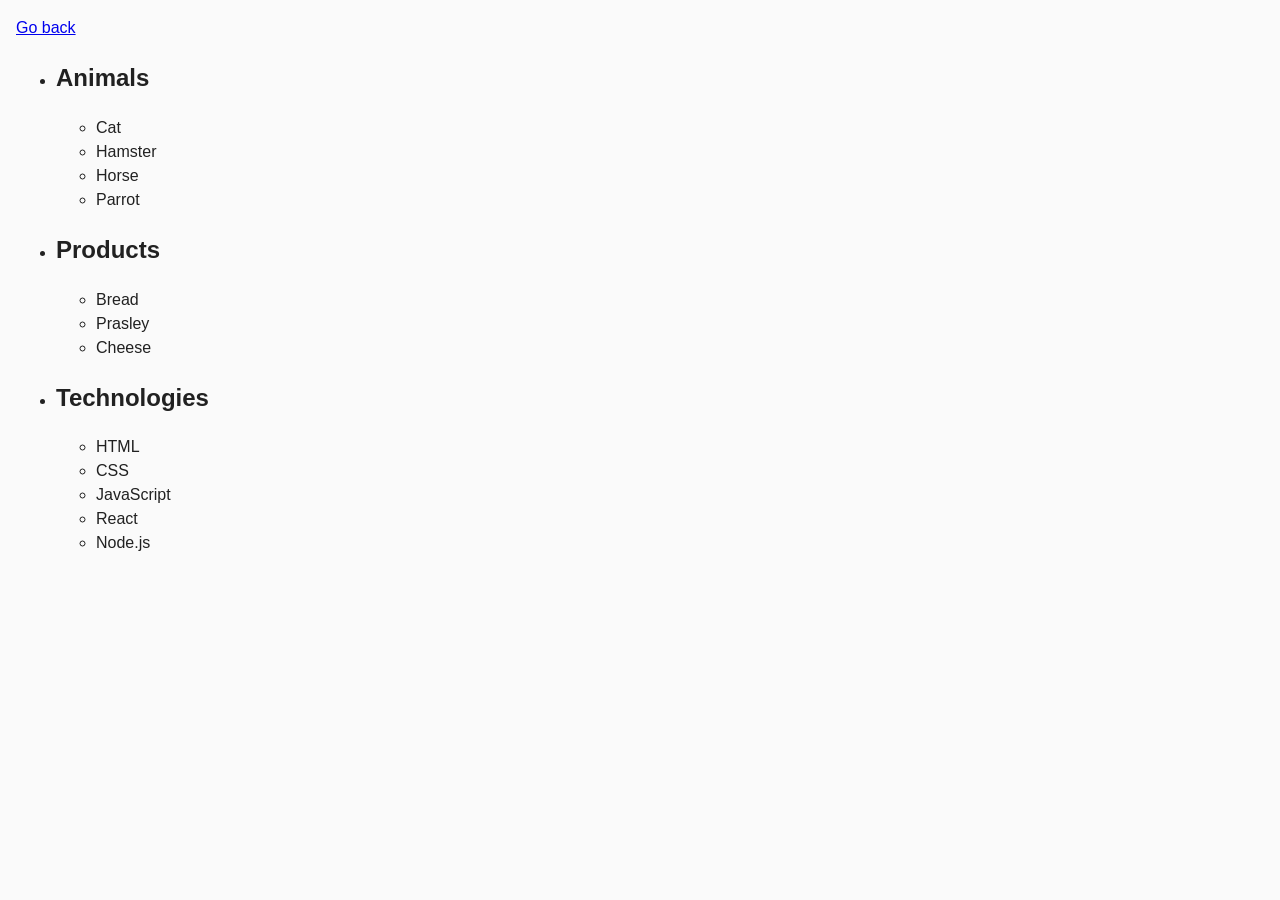
<file: html/task-01.html>
<!DOCTYPE html>
<html lang="ru">
  <head>
    <meta charset="UTF-8" />
    <meta http-equiv="X-UA-Compatible" content="IE=edge" />
    <meta name="viewport" content="width=device-width, initial-scale=1.0" />
    <title>Task 1</title>
    <link rel="stylesheet" href="../common.css" />
  </head>
  <body>
    <p><a href="../index.html">Go back</a></p>

    <ul id="categories">
      <li class="item">
        <h2>Animals</h2>

        <ul>
          <li>Cat</li>
          <li>Hamster</li>
          <li>Horse</li>
          <li>Parrot</li>
        </ul>
      </li>
      <li class="item">
        <h2>Products</h2>

        <ul>
          <li>Bread</li>
          <li>Prasley</li>
          <li>Cheese</li>
        </ul>
      </li>
      <li class="item">
        <h2>Technologies</h2>

        <ul>
          <li>HTML</li>
          <li>CSS</li>
          <li>JavaScript</li>
          <li>React</li>
          <li>Node.js</li>
        </ul>
      </li>
    </ul>

    <script src="../js/task-01.js" type="module"></script>
  </body>
</html>
</file>
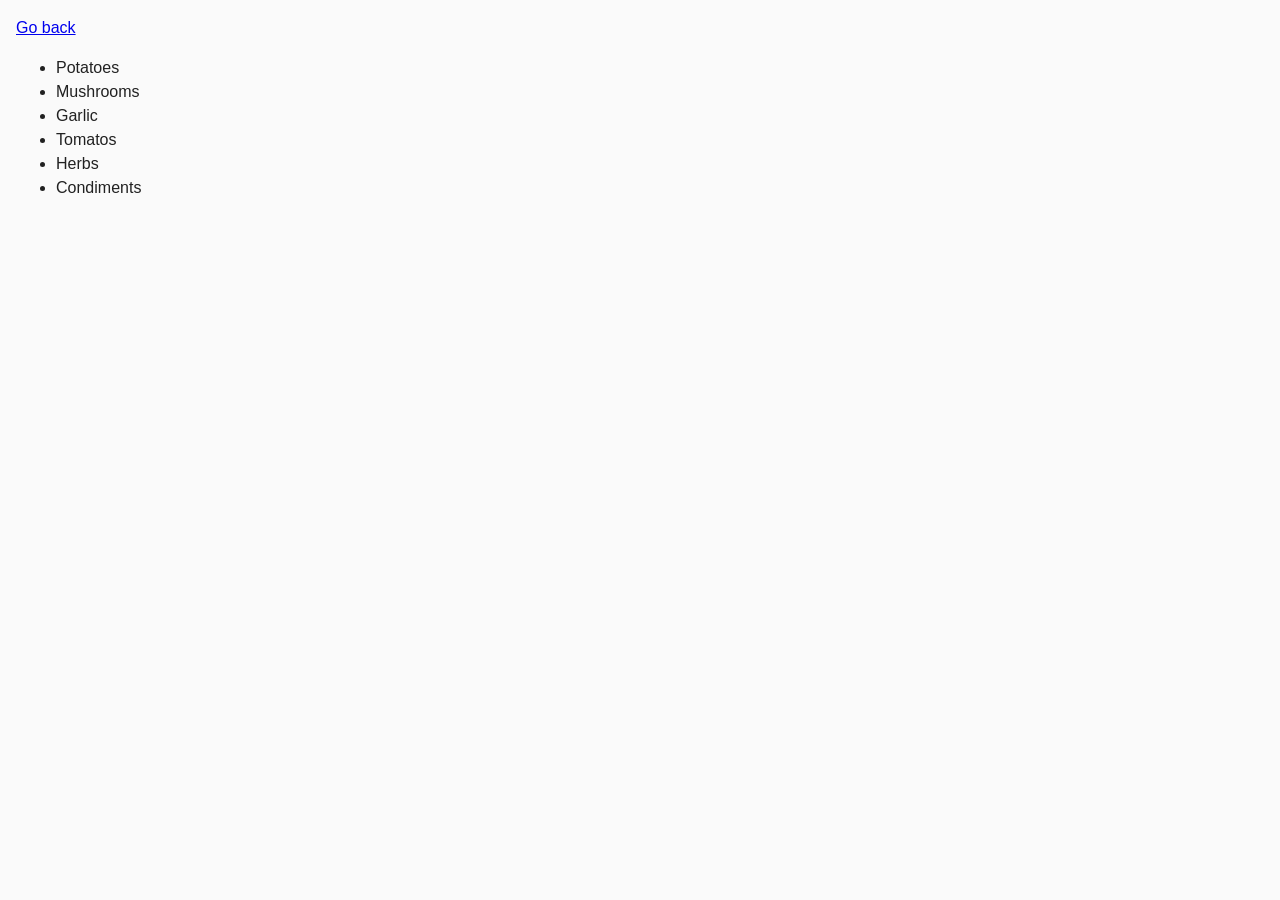
<file: html/task-02.html>
<!DOCTYPE html>
<html lang="ru">
  <head>
    <meta charset="UTF-8" />
    <meta http-equiv="X-UA-Compatible" content="IE=edge" />
    <meta name="viewport" content="width=device-width, initial-scale=1.0" />
    <title>Task 2</title>
    <link rel="stylesheet" href="../common.css" />
    <style>
      .item {
        font-weight: 500;
      }

      .item:not(:last-child) {
        margin-bottom: 8px;
      }
    </style>
  </head>
  <body>

    
    <p><a href="../index.html">Go back</a></p>

    <ul id="ingredients"></ul>

    <script src="../js/task-02.js" type="module"></script>
  </body>
</html>
</file>
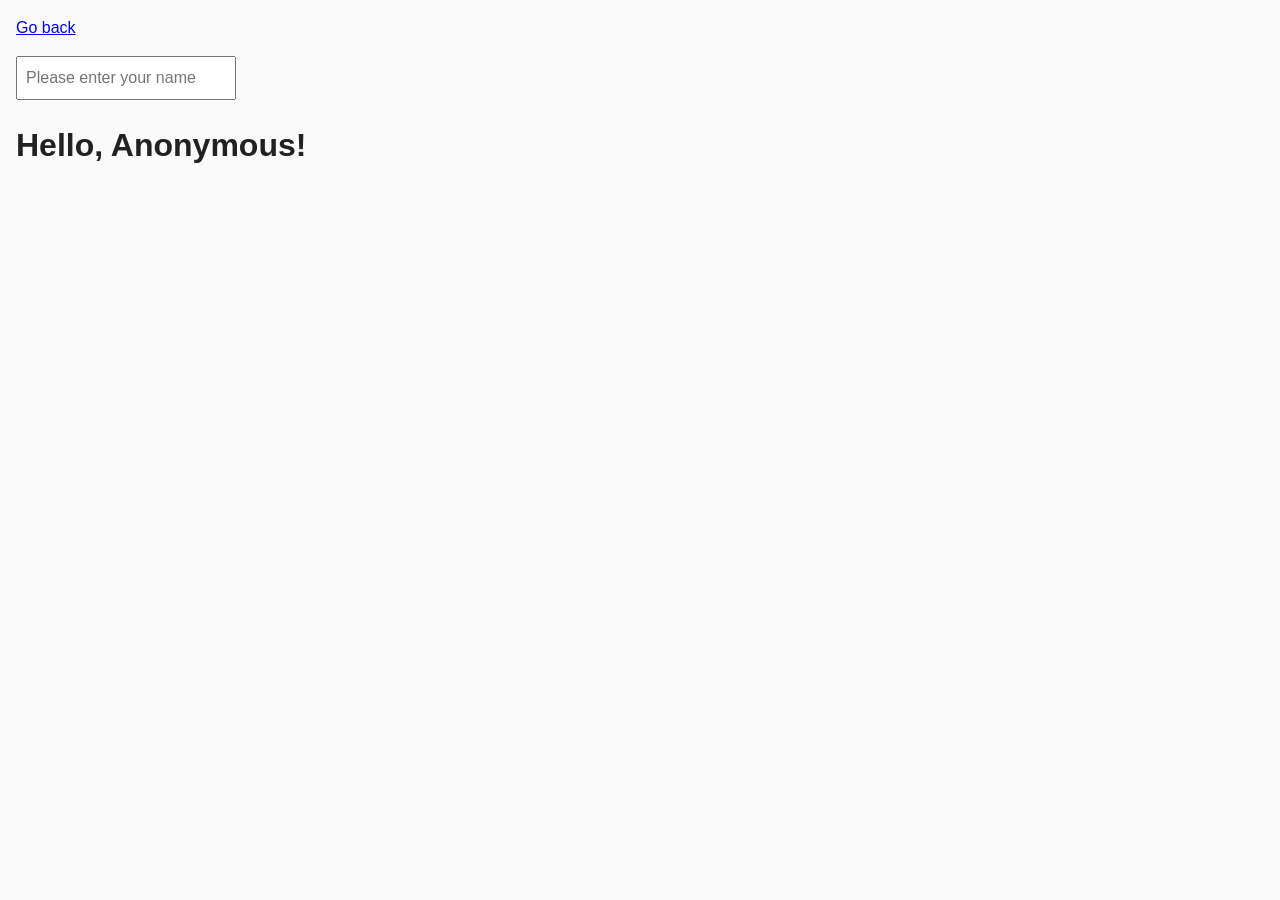
<file: html/task-05.html>
<!DOCTYPE html>
<html lang="ru">
  <head>
    <meta charset="UTF-8" />
    <meta http-equiv="X-UA-Compatible" content="IE=edge" />
    <meta name="viewport" content="width=device-width, initial-scale=1.0" />
    <title>Task 5</title>
    <link rel="stylesheet" href="../common.css" />
  </head>
  <body>
    <p><a href="../index.html">Go back</a></p>

    <input type="text" id="name-input" placeholder="Please enter your name" />
    <h1>Hello, <span id="name-output">Anonymous</span>!</h1>

    <script src="../js/task-05.js" type="module"></script>
  </body>
</html>
</file>
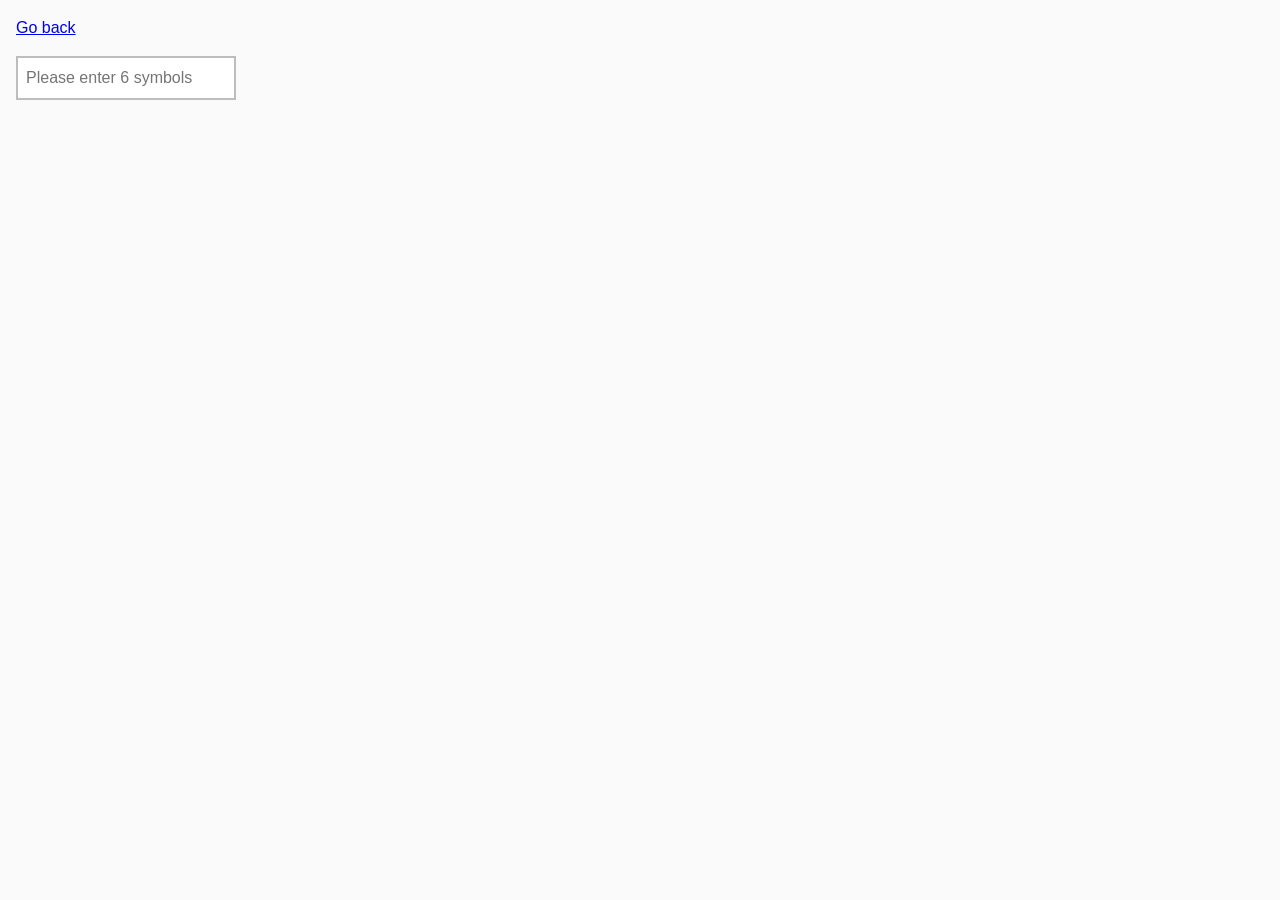
<file: html/task-06.html>
<!DOCTYPE html>
<html lang="ru">
  <head>
    <meta charset="UTF-8" />
    <meta http-equiv="X-UA-Compatible" content="IE=edge" />
    <meta name="viewport" content="width=device-width, initial-scale=1.0" />
    <title>Task 6</title>
    <link rel="stylesheet" href="../common.css" />
    <style>
      #validation-input {
        border: 2px solid #bdbdbd;
      }

      #validation-input.valid {
        border-color: #4caf50;
      }

      #validation-input.invalid {
        border-color: #f44336;
      }
    </style>
  </head>
  <body>
    <p><a href="../index.html">Go back</a></p>

    <input
      type="text"
      id="validation-input"
      data-length="6"
      placeholder="Please enter 6 symbols"
    />

    <script src="../js/task-06.js" type="module"></script>
  </body>
</html>
</file>
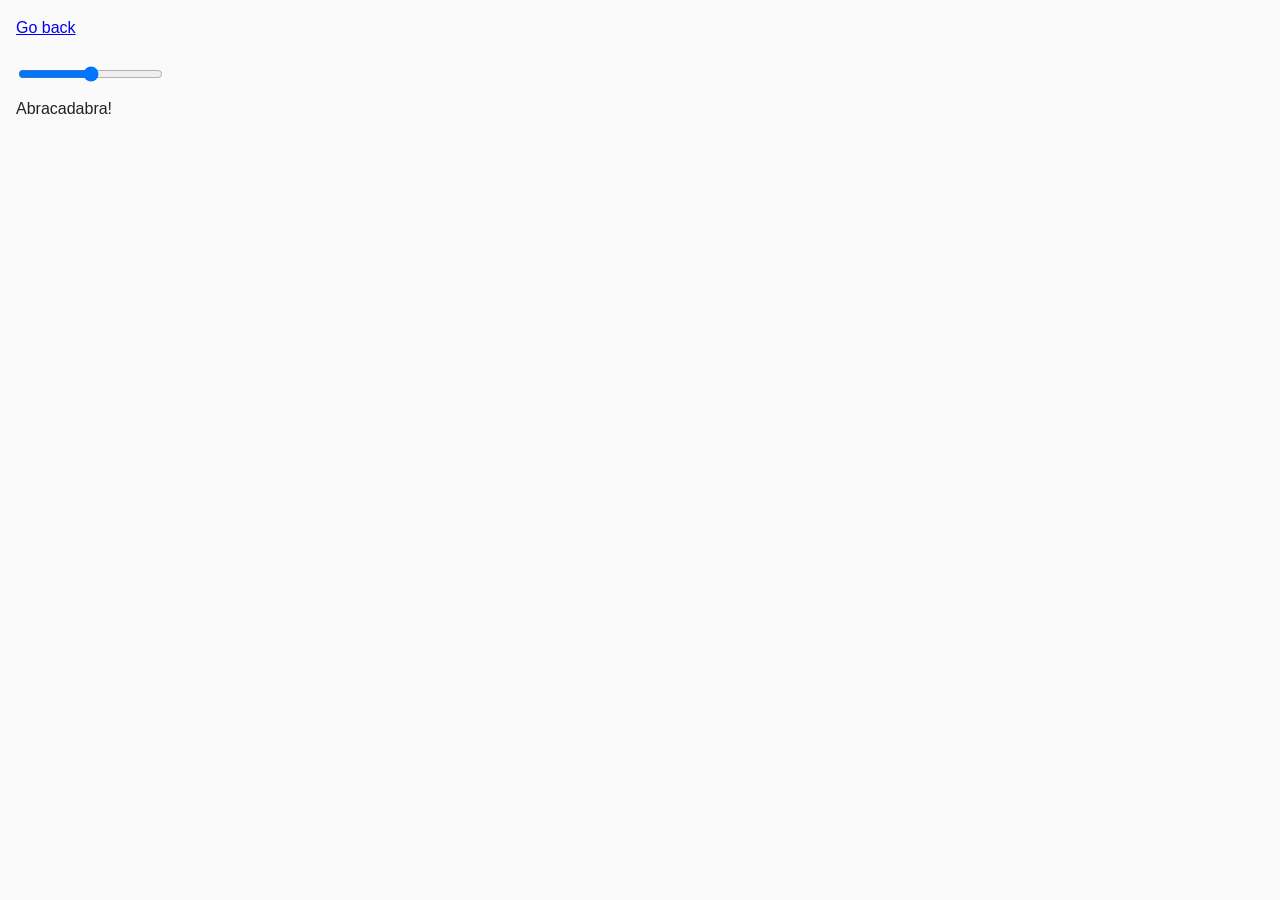
<file: html/task-07.html>
<!DOCTYPE html>
<html lang="ru">
  <head>
    <meta charset="UTF-8" />
    <meta http-equiv="X-UA-Compatible" content="IE=edge" />
    <meta name="viewport" content="width=device-width, initial-scale=1.0" />
    <title>Task 7</title>
    <link rel="stylesheet" href="../common.css" />
  </head>
  <body>
    <p><a href="../index.html">Go back</a></p>

    <input id="font-size-control" type="range" min="16" max="96" />
    <br />
    <span id="text">Abracadabra!</span>

    <script src="../js/task-07.js" type="module"></script>
  </body>
</html>
</file>
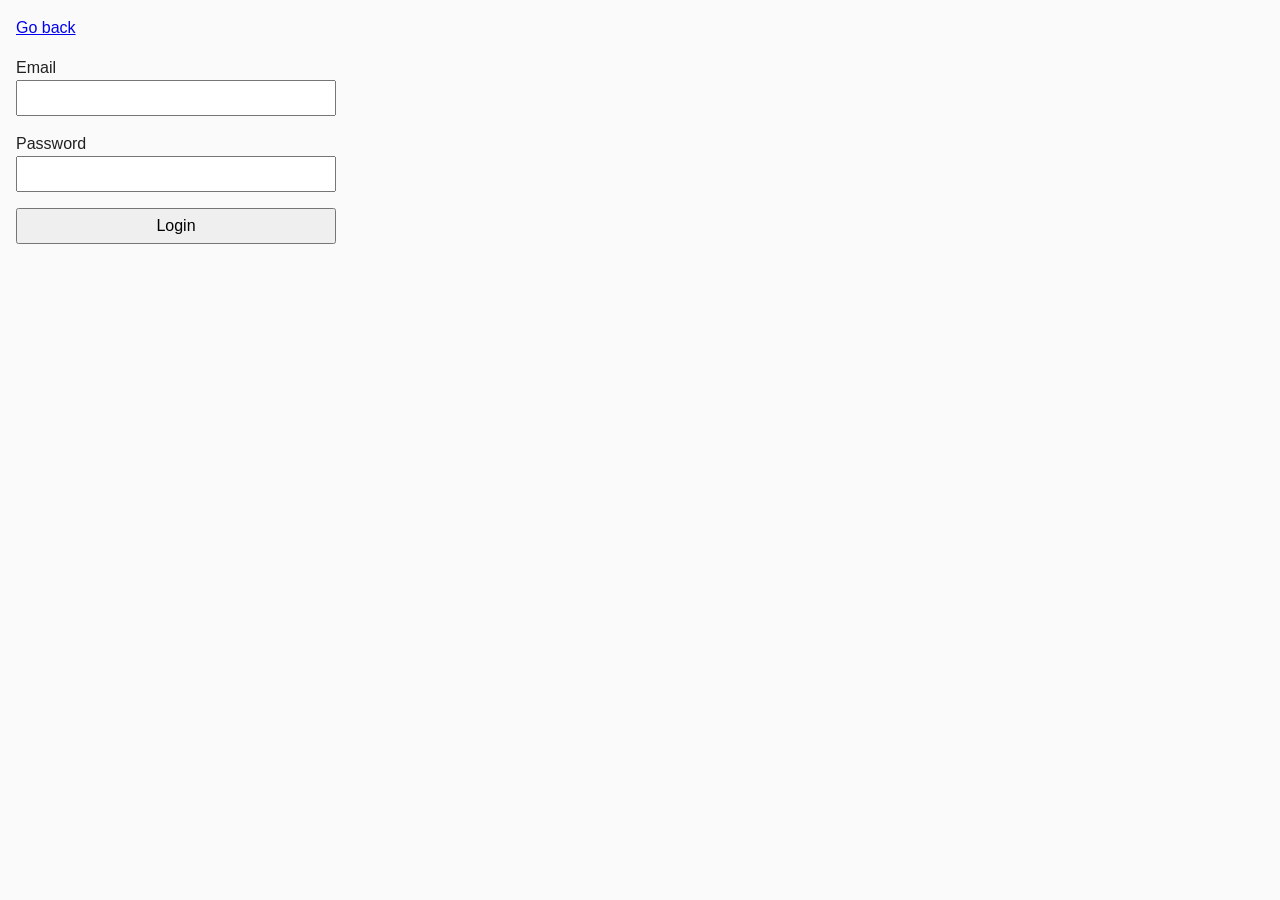
<file: html/task-08.html>
<!DOCTYPE html>
<html lang="ru">

<head>
  <meta charset="UTF-8" />
  <meta http-equiv="X-UA-Compatible" content="IE=edge" />
  <meta name="viewport" content="width=device-width, initial-scale=1.0" />
  <title>Task 8</title>
  <link rel="stylesheet" href="../common.css" />
  <style>
    .login-form {
      max-width: 320px;
      display: flex;
      flex-direction: column;
    }

    .login-form label {
      margin-bottom: 16px;
    }

    .login-form input,
    .login-form button {
      width: 100%;
      padding: 4px;
      font: inherit;
    }
  </style>
</head>

<body>
  <p><a href="../index.html">Go back</a></p>

  <form class="login-form">
    <label>
      Email
      <input type="email" name="email" />
    </label>
    <label>
      Password
      <input type="password" name="password" />
    </label>
    <button type="submit">Login</button>
  </form>

  <script src="../js/task-08.js" type="module"></script>
</body>

</html>
</file>
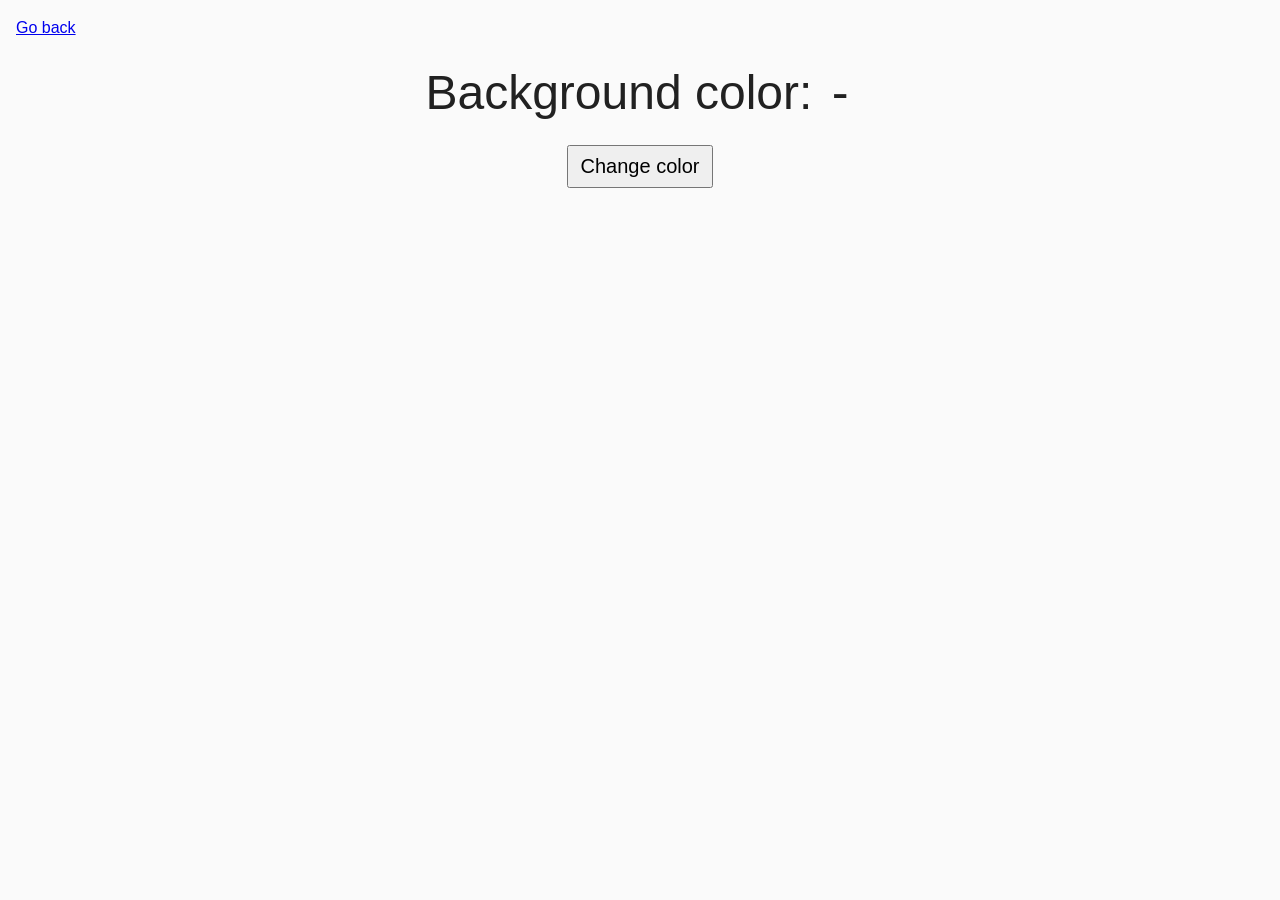
<file: html/task-09.html>
<!DOCTYPE html>
<html lang="ru">
  <head>
    <meta charset="UTF-8" />
    <meta http-equiv="X-UA-Compatible" content="IE=edge" />
    <meta name="viewport" content="width=device-width, initial-scale=1.0" />
    <title>Task 9</title>
    <link rel="stylesheet" href="../common.css" />
    <style>
      .widget {
        text-align: center;
      }

      .widget p {
        margin-top: 0;
        margin-bottom: 16px;
        font-size: 48px;
      }

      .widget span {
        font-family: monospace;
      }

      .widget button {
        padding: 8px 12px;
        font-size: 20px;
        cursor: pointer;
      }
    </style>
  </head>
  <body>
    <p><a href="../index.html">Go back</a></p>

    <div class="widget">
      <p>Background color: <span class="color">-</span></p>
      <button type="button" class="change-color">Change color</button>
    </div>

    <script src="../js/task-09.js" type="module"></script>
  </body>
</html>
</file>
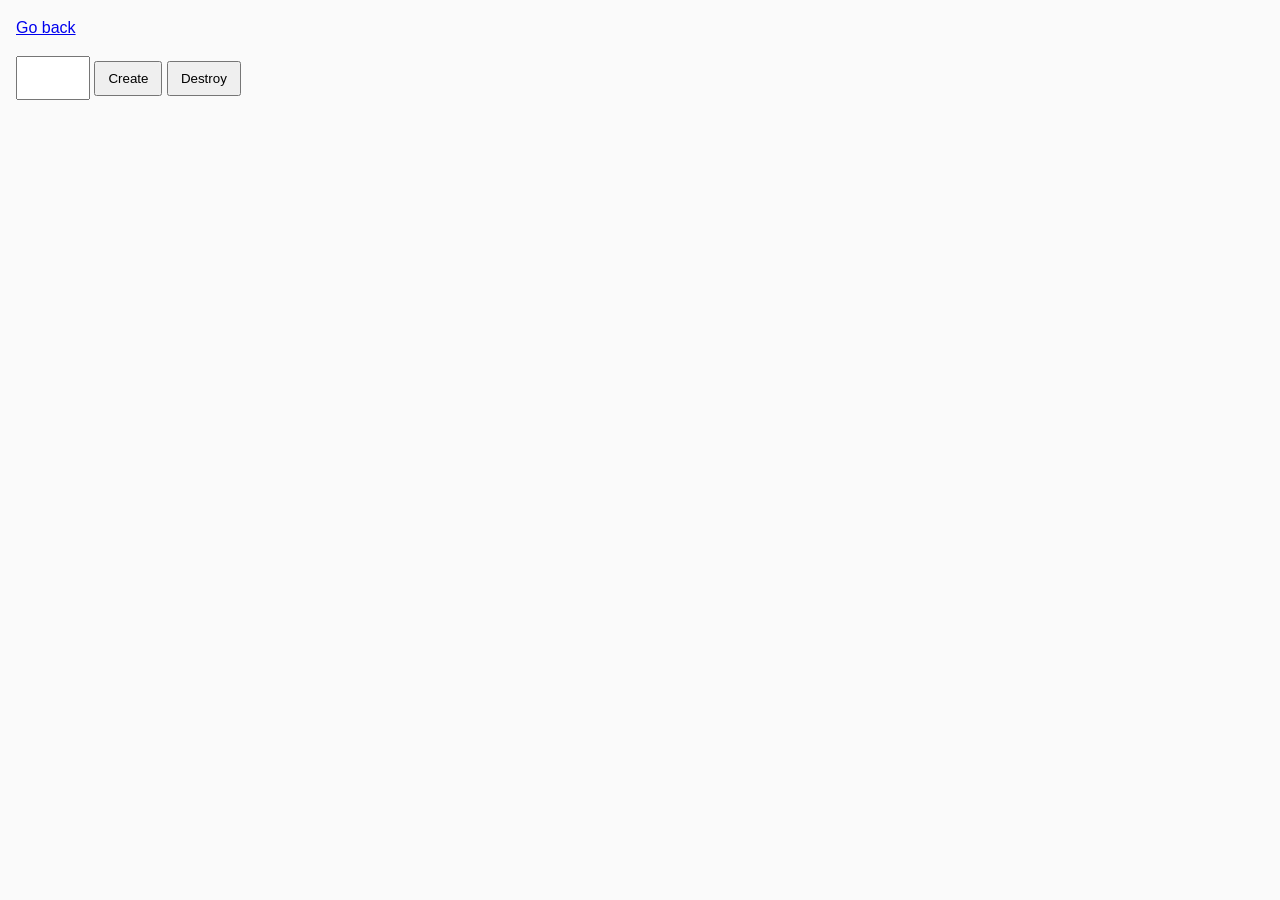
<file: html/task-10.html>
<!DOCTYPE html>
<html lang="ru">
  <head>
    <meta charset="UTF-8" />
    <meta http-equiv="X-UA-Compatible" content="IE=edge" />
    <meta name="viewport" content="width=device-width, initial-scale=1.0" />
    <title>Task 10 (optional)</title>
    <link rel="stylesheet" href="../common.css" />
  </head>
  <body>
    <p><a href="../index.html">Go back</a></p>

    <div id="controls">
      <input type="number" min="1" max="100" step="1" />
      <button type="button" data-create>Create</button>
      <button type="button" data-destroy>Destroy</button>
    </div>

    <div id="boxes"></div>

    <script src="../js/task-10.js" type="module"></script>
  </body>
</html>
</file>
<file: common.css>
* {
  box-sizing: border-box;
}

body {
  margin: 16px;
  font-family: -apple-system, BlinkMacSystemFont, 'Segoe UI', Roboto, Oxygen,
    Ubuntu, Cantarell, 'Open Sans', 'Helvetica Neue', sans-serif;
  -webkit-font-smoothing: antialiased;
  -moz-osx-font-smoothing: grayscale;
  background-color: #fafafa;
  color: #212121;
  line-height: 1.5;
}

input {
  padding: 8px;
  font: inherit;
}

button {
  padding: 8px 12px;
  cursor: pointer;
}

li {
  flex-basis: calc((100% - 20px)  / 3);
}

img {
  display: block;
  max-width: 100%;
  height: auto;
}
</file>
